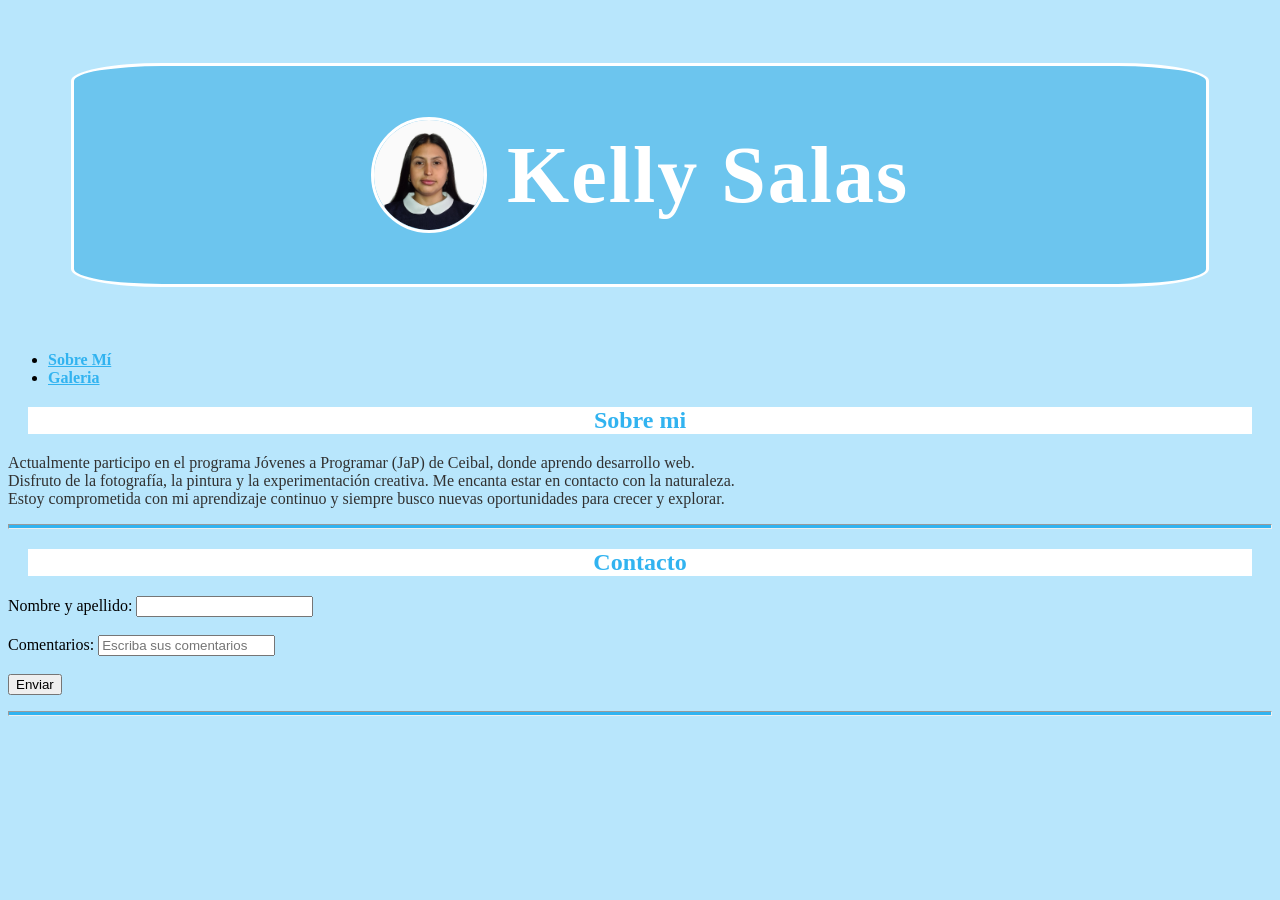
<file: index.html>
<!DOCTYPE html>
<html lang="es">
<head>
    <meta charset="UTF-8">
    <meta name="viewport" content="width=device-width, initial-scale=1.0">
    <title>Mi Primer Portafolio</title>
    <link rel="stylesheet" href="styles.css">
</head>

<body>
    <div class="titulo">
        <img src="Img/Img_01.png" alt="foto_perfil" id="foto_perfil">
        <h1>Kelly Salas</h1>
    </div>

  <div class="enlaces">
    <ul>
        <li><a href="#sobre-mi">Sobre Mí</a></li>
        <li><a href="index_2.html">Galeria</a></li>
    </ul>
</div>

    <div>
        <h2>Sobre mi</h2>
            <p>
    Actualmente participo en el programa Jóvenes a Programar (JaP) de Ceibal, donde aprendo desarrollo web. 
    <br>
    Disfruto de la fotografía, la pintura y la experimentación creativa.
    Me encanta estar en contacto con la naturaleza. 
    <br>
    Estoy comprometida con mi aprendizaje continuo y siempre busco nuevas oportunidades para crecer y explorar.
            </p>

    </div>
    <hr>


    <div>
<h2>Contacto
</h2>
<p>
    <form action="#" method="post">
        <label>  Nombre y apellido:
            <input type="text" name="nombre" required>
        </label>
        <br><br>

        <label>Comentarios:
            <input type="text" name="Comentarios" required placeholder="Escriba sus comentarios">
        </label>
        <br><br>

        <input type="button" value="Enviar">
    </form>
</p>
    </div>
    <hr>

</body>
</html>
</file>
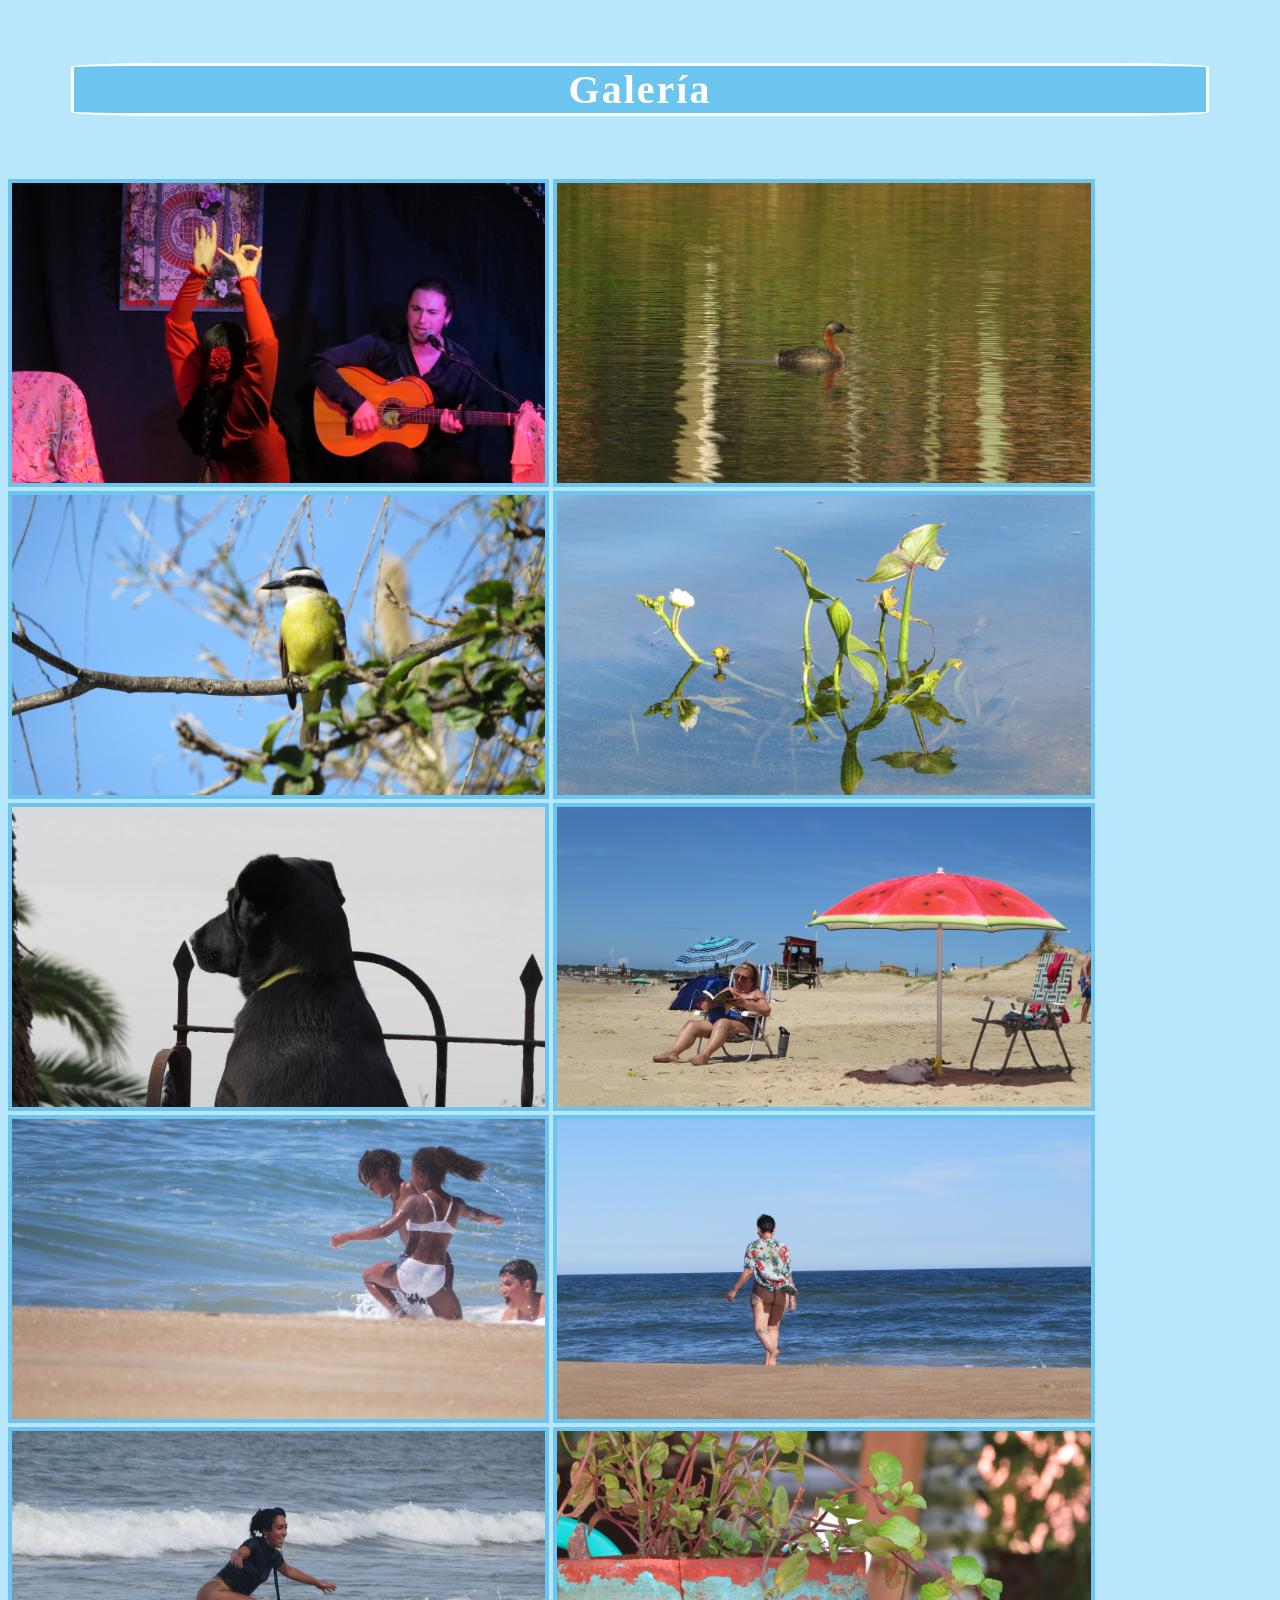
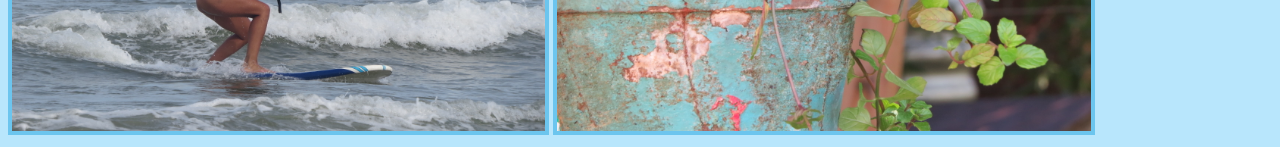
<file: index_2.html>
<!DOCTYPE html>
<html lang="es">
<head>
    <meta charset="UTF-8">
    <meta name="viewport" content="width=device-width, initial-scale=1.0">
    <title>Galería</title>
    <link rel="stylesheet" href="styles.css">
</head>
<body>
    <h2 id="galeria">Galería</h2>

    <div>
<img src="Img/IMG_2866.JPG" alt="2866">
<img src="Img/IMG_2962.JPG" alt="2962">
<img src="Img/IMG_2455.JPG" alt="2455">
<img src="Img/IMG_2787.JPG" alt="2787">
<img src="Img/IMG_2390.JPG" alt="2309">
<img src="Img/IMG_3512.JPG" alt="3512">
<img src="Img/IMG_3551.JPG" alt="3551">
<img src="Img/IMG_3575.JPG" alt="3575">
<img src="Img/IMG_3675.JPG" alt="3675">
<img src="Img/IMG_3798.JPG" alt="3798">
    </div>

</body>
</html>
</file>
<file: styles.css>
Body {
    background-color: rgb(184, 230, 252);
}

h2 {
    color: rgb(49, 179, 240);
    background-color: white;
    margin: 20px;
    text-align: center;
}

#galeria {
    background-color: rgb(108, 197, 238);
    color:white;
    font-family: 'Lucida Sans', ;
    font-size: 40px;
    letter-spacing: 2px;
    border: white 3px solid;
    border-radius: 8%;
    margin: 5%;
}

p {
    color: rgb(49, 49, 49);
}

#foto_perfil {
    height: 110px;
    border-radius: 50%;
    border: 3px solid white;
    margin-right: 20px;
    float: left;
}

.titulo {
    display: flex;
    align-items: center;
    justify-content: center;
    background-color: rgb(108, 197, 238);
    color:white;
    font-family: 'Lucida Sans', ;
    font-size: 40px;
    letter-spacing: 2px;
    border: white 3px solid;
    border-radius: 8%;
    margin: 5%;
    padding: 10px;
}

img {
border: 4px solid rgb(108, 197, 238);;
height: 300px;
}

hr {
    height: 3px;
    background-color:  rgb(49, 179, 240);
}

.enlaces a {
    color: rgb(49, 179, 240);
   font-weight: bold;
}
</file>
